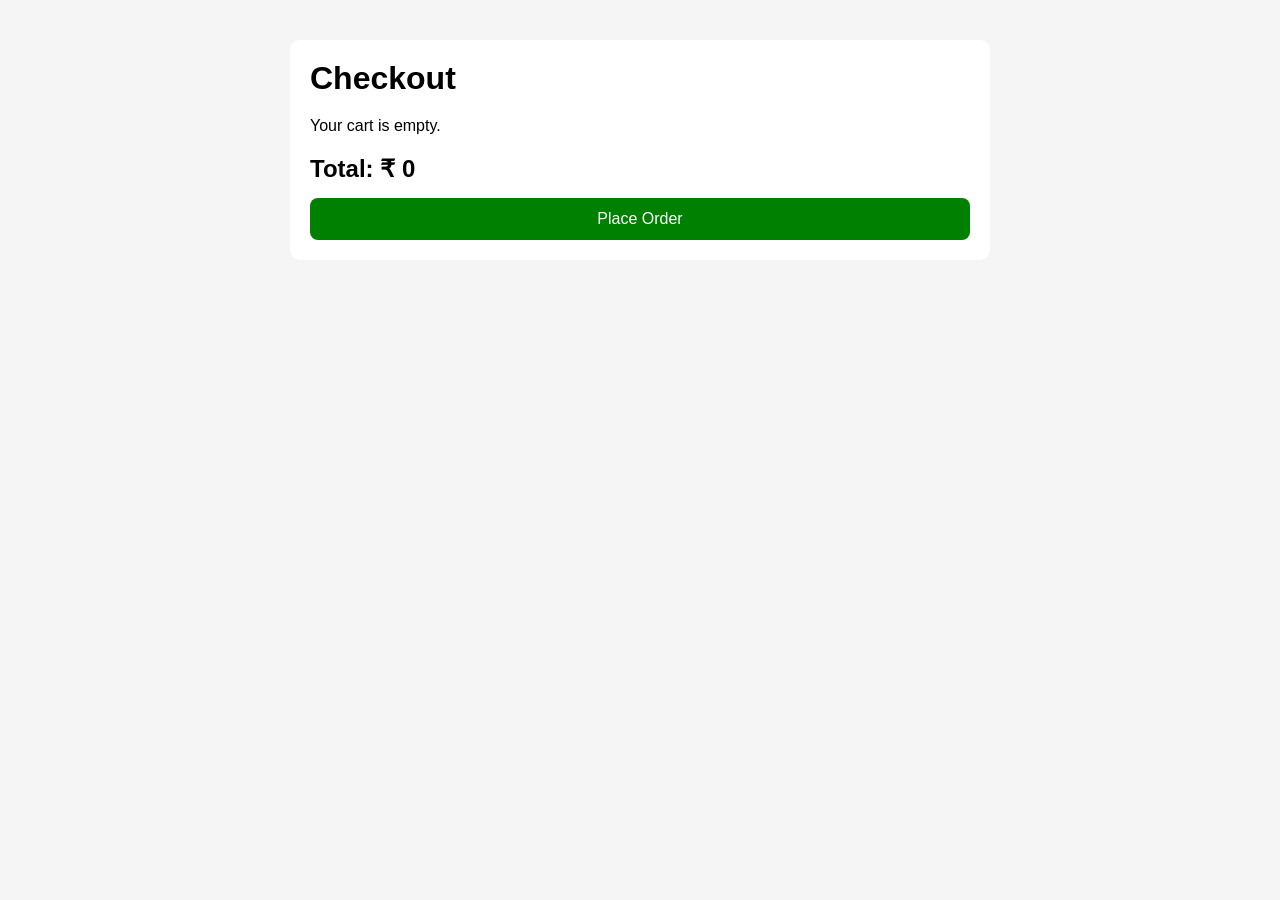
<file: checkout.html>
<!doctype html>
<html lang="en">
  <head>
    <meta charset="UTF-8" />

    <meta name="viewport" content="width=device-width, initial-scale=1.0" />

    <title>Checkout</title>

    <link rel="stylesheet" href="css/style.css" />

    <style>
      /* CHECKOUT PAGE EXTRA STYLES */

      .checkout-container {
        max-width: 700px;
        margin: 40px auto;
        background: white;
        padding: 20px;
        border-radius: 10px;
      }

      .checkout-items {
        margin-top: 20px;
      }

      .checkout-item {
        display: flex;
        align-items: center;
        border-bottom: 1px solid #ddd;
        padding: 10px 0;
      }

      .checkout-item img {
        width: 70px;
        height: 70px;
        object-fit: cover;
        border-radius: 8px;
        margin-right: 15px;
      }

      .checkout-item div {
        flex: 1;
      }

      .checkout-item h4 {
        margin-bottom: 5px;
      }

      .checkout-total {
        margin-top: 20px;
      }

      .place-order-btn {
        width: 100%;
        padding: 12px;
        margin-top: 15px;
        background: green;
        color: white;
        border: none;
        border-radius: 8px;
        cursor: pointer;
        font-size: 16px;
      }

      .place-order-btn:hover {
        background: darkgreen;
      }
    </style>
  </head>

  <body>
    <div class="checkout-container">
      <h1>Checkout</h1>

      <div id="checkout-items" class="checkout-items">
        <!-- Items will load here -->
      </div>

      <h2 class="checkout-total">
        Total: ₹ <span id="checkout-total">0</span>
      </h2>

      <button class="place-order-btn" onclick="placeOrder()">
        Place Order
      </button>
    </div>

    <script src="js/checkout.js"></script>
  </body>
</html>
</file>
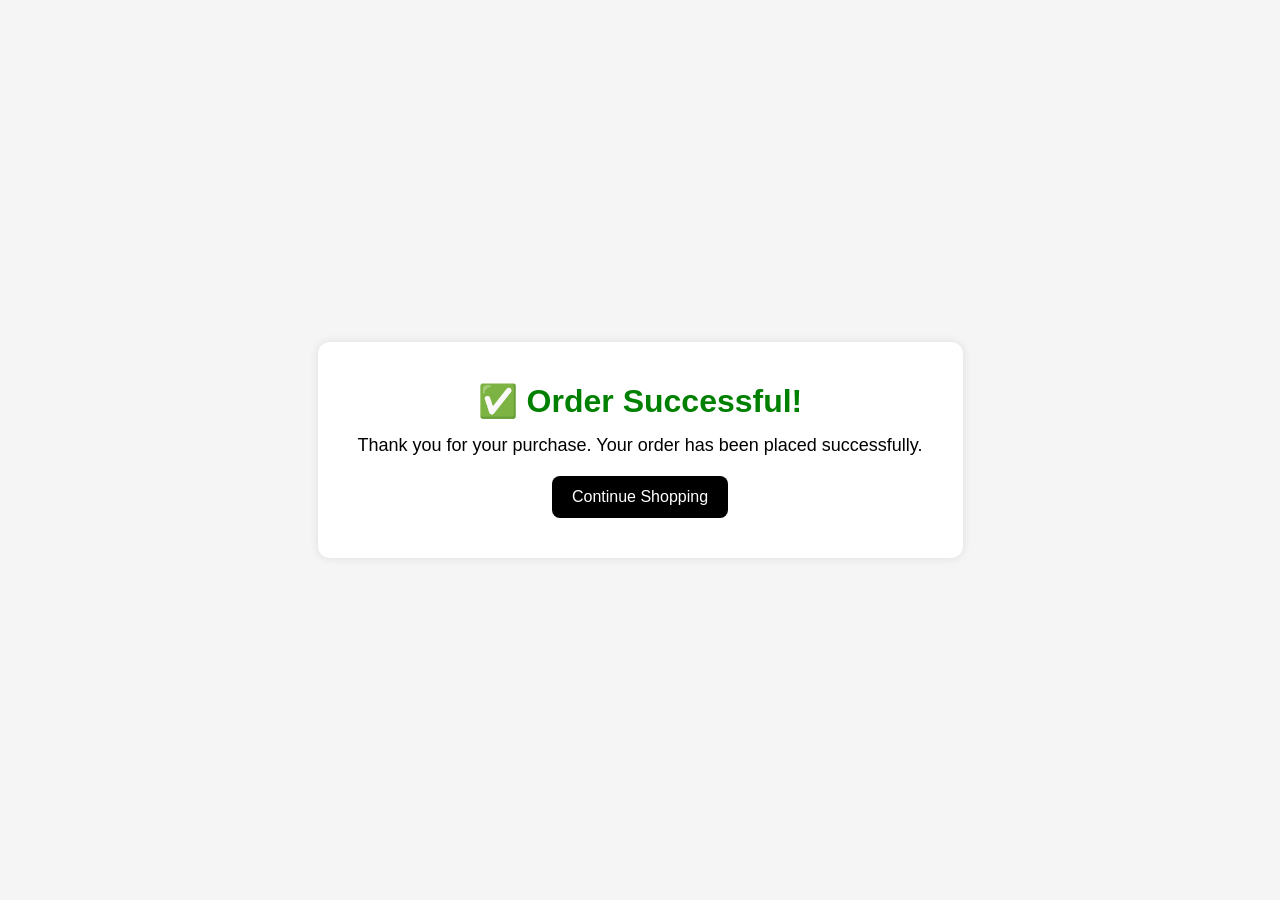
<file: success.html>
<!doctype html>
<html lang="en">
  <head>
    <meta charset="UTF-8" />

    <meta name="viewport" content="width=device-width, initial-scale=1.0" />

    <title>Order Successful</title>

    <link rel="stylesheet" href="css/style.css" />

    <style>
      /* SUCCESS PAGE */

      .success-container {
        display: flex;
        flex-direction: column;
        justify-content: center;
        align-items: center;

        height: 100vh;

        text-align: center;

        background: #f5f5f5;
      }

      .success-box {
        background: white;

        padding: 40px;

        border-radius: 12px;

        box-shadow: 0 0 10px rgba(0, 0, 0, 0.1);
      }

      .success-box h1 {
        color: green;

        margin-bottom: 15px;
      }

      .success-box p {
        margin-bottom: 20px;

        font-size: 18px;
      }

      .success-box button {
        padding: 12px 20px;

        background: black;

        color: white;

        border: none;

        border-radius: 8px;

        cursor: pointer;

        font-size: 16px;
      }

      .success-box button:hover {
        background: #333;
      }
    </style>
  </head>

  <body>
    <div class="success-container">
      <div class="success-box">
        <h1>✅ Order Successful!</h1>

        <p>
          Thank you for your purchase. Your order has been placed successfully.
        </p>

        <button onclick="goHome()">Continue Shopping</button>
      </div>
    </div>

    <script>
      function goHome() {
        window.location.href = "index.html";
      }
    </script>
  </body>
</html>
</file>
<file: css/style.css>
/* ========================= */
/* RESET */
/* ========================= */

* {
  margin: 0;
  padding: 0;
  box-sizing: border-box;
}

body {
  font-family: Arial, sans-serif;
  background-color: #f5f5f5;
}

/* ========================= */
/* HEADER */
/* ========================= */

header {
  display: flex;
  justify-content: space-between;
  align-items: center;
  padding: 15px 25px;
  background-color: black;
  color: white;
}

.header-buttons {
  display: flex;
  gap: 10px;
}

#wishlist-toggle,
#cart-toggle {
  padding: 8px 15px;
  background-color: white;
  color: black;
  border: none;
  cursor: pointer;
  border-radius: 6px;
}

/* ========================= */
/* CONTROLS */
/* ========================= */

.controls {
  display: flex;
  flex-wrap: wrap;
  gap: 10px;
  padding: 15px;
  background: white;
  border-bottom: 1px solid #ddd;
}

.controls input,
.controls select,
.controls button {
  padding: 8px;
  border-radius: 6px;
  border: 1px solid #ccc;
  cursor: pointer;
}

/* ========================= */
/* PRODUCT GRID */
/* ========================= */

.product-grid {
  display: grid;
  grid-template-columns: repeat(auto-fit, minmax(220px, 1fr));
  gap: 20px;
  padding: 20px;
}

/* ========================= */
/* PRODUCT CARD */
/* ========================= */

.product-card {
  background-color: white;
  border-radius: 10px;
  padding: 15px;
  text-align: center;
  border: 1px solid #ddd;
  transition: 0.3s;
  position: relative;
}

.product-card:hover {
  transform: scale(1.03);
}

/* ========================= */
/* PRODUCT IMAGE WRAPPER */
/* (NEW - SAFE ADDITION)
========================= */

.product-image-wrapper {
  position: relative;
}

/* PRODUCT IMAGE */

.product-card img {
  width: 100%;
  height: 180px;
  object-fit: cover;
  border-radius: 8px;
  cursor: pointer;
}

.product-card h3 {
  margin: 10px 0;
}

.product-card p {
  font-weight: bold;
  margin-bottom: 10px;
}

/* ========================= */
/* ❤️ WISHLIST HEART (NEW)
========================= */

.wishlist-heart {
  position: absolute;
  top: 10px;
  right: 10px;

  font-size: 22px;

  color: white;

  background: rgba(0, 0, 0, 0.5);

  padding: 5px 8px;

  border-radius: 50%;

  cursor: pointer;

  transition: 0.3s;
}

.wishlist-heart.active {
  color: red;
  background: white;
}

/* ========================= */
/* ⭐ GRID RATING (NEW)
========================= */

.rating {
  margin: 8px 0;
}

.star {
  font-size: 18px;
  color: lightgray;
  cursor: pointer;
  transition: 0.2s;
}

.star.active {
  color: gold;
}

/* ========================= */
/* BUTTONS */
/* ========================= */

.product-card button {
  padding: 8px 12px;
  background-color: black;
  color: white;
  border: none;
  cursor: pointer;
  border-radius: 6px;
  margin: 4px;
}

.wishlist-btn {
  background: pink;
  color: black;
}

/* ========================= */
/* CART SIDEBAR */
/* ========================= */

.cart-sidebar {
  position: fixed;
  top: 0;
  right: -350px;
  width: 300px;
  height: 100%;
  background-color: white;
  border-left: 1px solid #ddd;
  padding: 20px;
  transition: 0.3s;
  overflow-y: auto;
  z-index: 1000;
}

.cart-sidebar.active {
  right: 0;
}

/* ========================= */
/* WISHLIST SIDEBAR */
/* ========================= */

.wishlist-sidebar {
  position: fixed;
  top: 0;
  right: -650px;
  width: 300px;
  height: 100%;
  background: white;
  padding: 15px;
  border-left: 1px solid #ddd;
  transition: 0.3s;
  overflow-y: auto;
  z-index: 999;
}

.wishlist-sidebar.active {
  right: 300px;
}

/* ========================= */
/* CART ITEM */
/* ========================= */

.cart-item {
  display: flex;
  align-items: flex-start;
  border-bottom: 1px solid #ddd;
  padding: 10px 0;
}

.cart-item img {
  width: 60px;
  height: 60px;
  object-fit: cover;
  border-radius: 6px;
  margin-right: 10px;
}

.cart-item div {
  flex: 1;
}

.cart-item h4 {
  font-size: 14px;
}

.cart-item p {
  font-size: 14px;
  margin: 4px 0;
}

/* ========================= */
/* CART QUANTITY BOX */
/* ========================= */

.qty-box {
  display: flex;
  align-items: center;
  gap: 8px;
  margin: 5px 0;
}

.qty-box button {
  padding: 4px 10px;
  font-size: 16px;
  background: black;
  color: white;
  border: none;
  border-radius: 6px;
  cursor: pointer;
}

.qty-box span {
  font-weight: bold;
}

/* REMOVE BUTTON */

.cart-item button {
  margin-top: 5px;
  padding: 5px 10px;
  background-color: red;
  color: white;
  border: none;
  cursor: pointer;
  border-radius: 6px;
}

/* ========================= */
/* MODAL QUANTITY */
/* ========================= */

.quantity-box {
  display: flex;
  justify-content: center;
  align-items: center;
  gap: 10px;
  margin: 10px 0;
}

.quantity-box button {
  padding: 6px 12px;
  font-size: 18px;
  background: black;
  color: white;
  border: none;
  border-radius: 6px;
  cursor: pointer;
}

#modal-qty {
  font-weight: bold;
  font-size: 16px;
}

/* ========================= */
/* MODAL RATING */
/* ========================= */

#modal-rating {
  font-size: 20px;
  margin: 10px 0;
  cursor: pointer;
}

/* ========================= */
/* CHECKOUT BUTTON */
/* ========================= */

.checkout-btn {
  width: 100%;
  padding: 10px;
  margin-top: 15px;
  background-color: green;
  color: white;
  border: none;
  cursor: pointer;
  border-radius: 6px;
}

/* ========================= */
/* MODAL */
/* ========================= */

.modal {
  display: none;
  position: fixed;
  top: 0;
  left: 0;
  width: 100%;
  height: 100%;
  background: rgba(0, 0, 0, 0.5);
  justify-content: center;
  align-items: center;
  z-index: 2000;
}

.modal-content {
  background: white;
  padding: 20px;
  border-radius: 10px;
  text-align: center;
  width: 300px;
  position: relative;
}

.modal img {
  width: 100%;
  height: 200px;
  object-fit: cover;
  border-radius: 8px;
}

.close {
  position: absolute;
  right: 10px;
  top: 5px;
  cursor: pointer;
  font-size: 22px;
}

/* ========================= */
/* DARK MODE */
/* ========================= */

.dark-mode {
  background-color: #121212;
  color: white;
}

.dark-mode .product-card {
  background-color: #1e1e1e;
  color: white;
}

.dark-mode .controls {
  background-color: #1e1e1e;
}

.dark-mode .modal-content {
  background-color: #1e1e1e;
  color: white;
}

/* ========================= */
/* RESPONSIVE */
/* ========================= */

@media (max-width: 600px) {
  .product-grid {
    grid-template-columns: repeat(auto-fit, minmax(160px, 1fr));
  }

  .cart-sidebar,
  .wishlist-sidebar {
    width: 100%;
  }

  .wishlist-sidebar.active {
    right: 0;
  }
}

/* ========================= */
/* SIDEBAR CLOSE BUTTON */
/* ========================= */

.close-sidebar {
  position: absolute;

  top: 10px;

  right: 15px;

  font-size: 24px;

  cursor: pointer;

  font-weight: bold;

  color: black;
}
</file>
